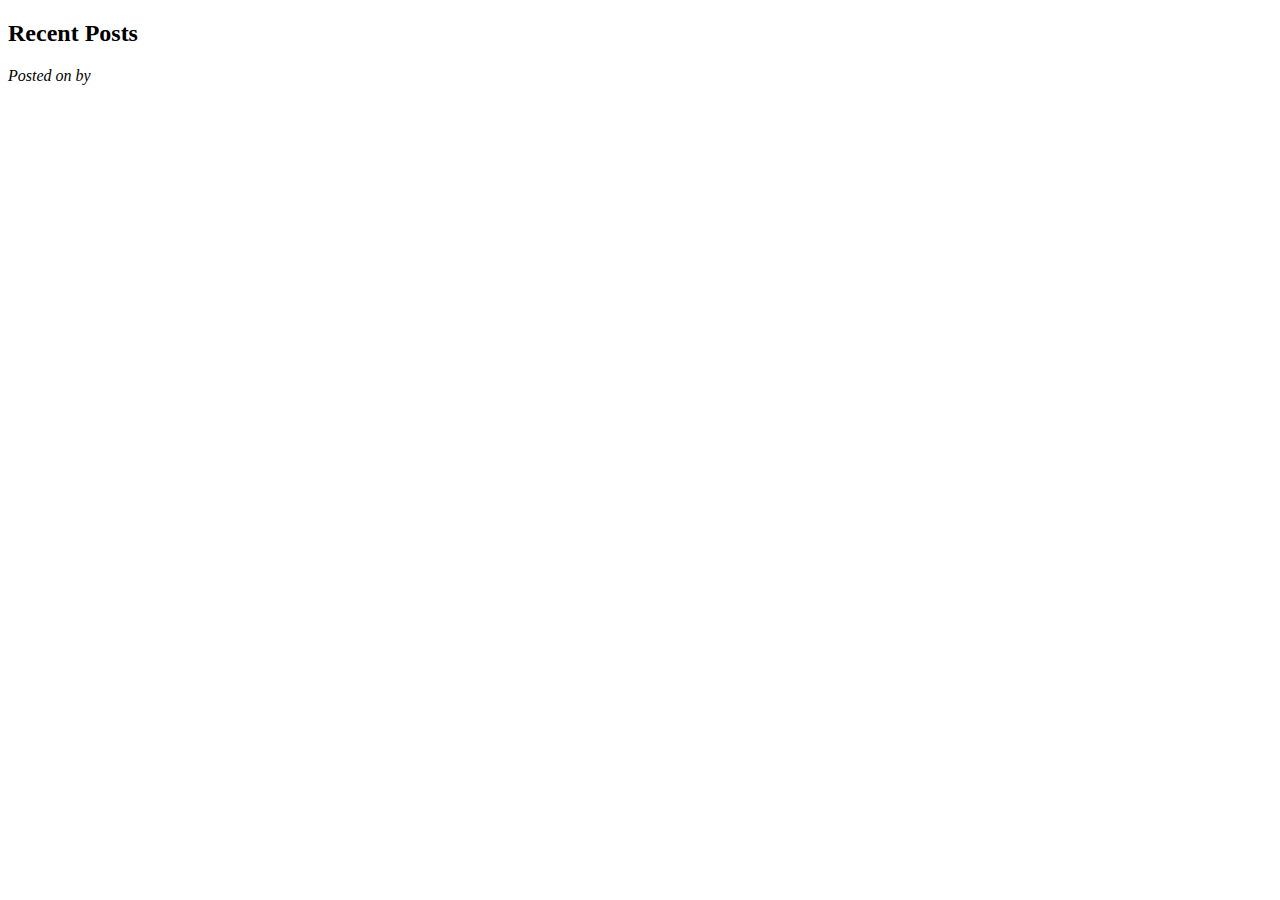
<file: target/classes/templates/index.html>
<!DOCTYPE html>
<html xmlns:th="http://www.thymeleaf.org">

<head th:replace="layout :: site-head">
    <title>Travel Blog</title>
</head>

<body>
<header th:replace="layout :: site-header" />

<aside>
    <h2 >Recent Posts</h2>
    <a href="#" th:each="p : ${latest5posts}" th:text="${p.title}"
       th:href="@{/posts/view/{id}/(id=${p.id})}"></a>
</aside>

<main id="posts">
    <article th:each="p : ${latest3posts}">
        <h2 class="title" th:text="${p.title}"></h2>
        <div class="date">
            <i>Posted on</i>
            <span th:text="${#dates.format(p.date, 'dd-MMM-yyyy')}"></span>
            <span th:if="${p.author}" th:remove="tag">
                    <i>by</i> <span th:text="${p.author.fullName != null ?
                        p.author.fullName : p.author.username}"></span>
                </span>
        </div>
        <p class="content" th:utext="${p.body}"></p>
    </article>
</main>

<footer th:replace="layout :: site-footer" />
</body>

</html>
</file>
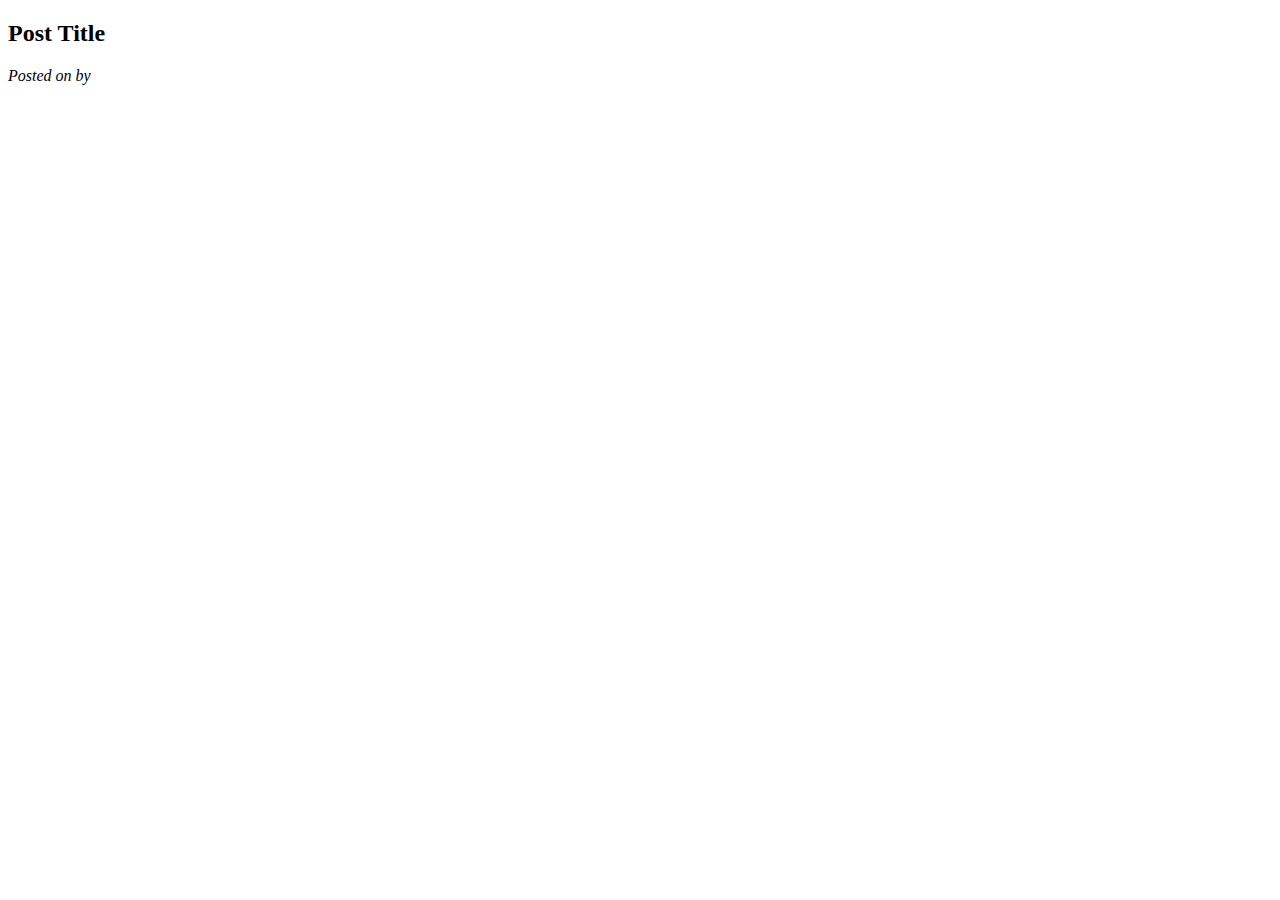
<file: target/classes/templates/posts/index.html>
<!DOCTYPE html>
<html xmlns:th="http://www.thymeleaf.org">

<head th:replace="layout :: site-head">
    <title th:text="${post.title}"></title>
</head>

<body>
<header th:replace="layout :: site-header" />

<main id="posts">
    <article>
        <h2 class="title" th:text="${post.title}">Post Title</h2>
        <div class="date">
            <i>Posted on</i>
            <span th:text="${#dates.format(post.date, 'dd-MMM-yyyy')}"></span>
            <span th:if="${post.author}" th:remove="tag">
                    <i>by</i> <span th:text="${post.author.fullName != null ?
                        post.author.fullName : post.author.username}"></span>
                </span>
        </div>
        <p class="content" th:utext="${post.body}"></p>
    </article>
</main>

<footer th:replace="layout :: site-footer" />
</body>

</html>
</file>
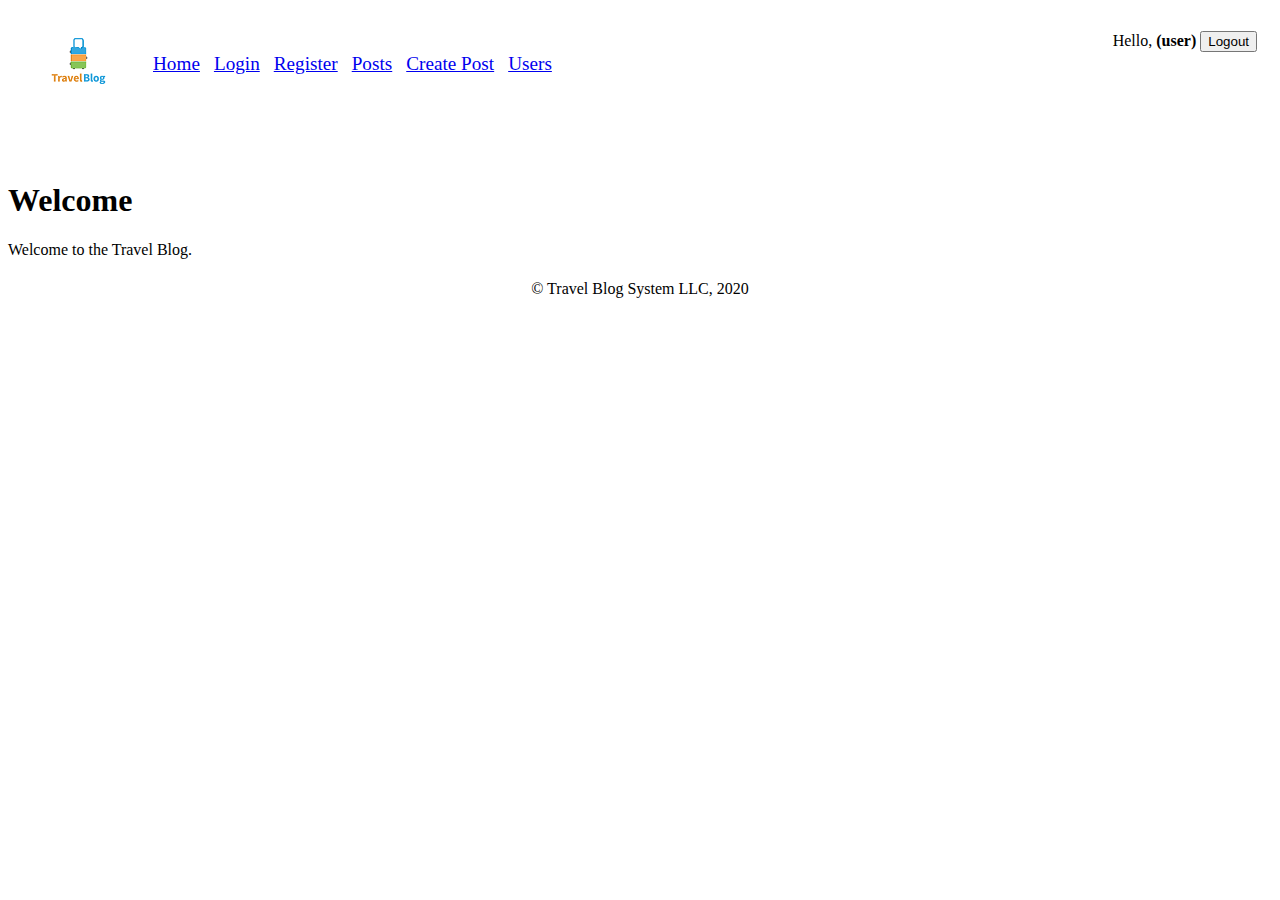
<file: target/classes/templates/layout.html>
<!DOCTYPE html>
<html xmlns:th="http://www.thymeleaf.org">

<head th:fragment="site-head">
    <meta charset="UTF-8" />
    <link rel="stylesheet" href="../public/css/styles.css"
          th:href="@{/css/styles.css}" />
    <script src="../public/js/jquery-3.1.0.min.js"
            th:src="@{/js/jquery-3.1.0.min.js}"></script>
    <script src="../public/js/blog-scripts.js" th:src="@{/js/blog-scripts.js}"></script>
    <meta th:include="this :: head" th:remove="tag"/>
</head>

<body>

<header th:fragment="site-header" th:remove="tag">
    <header>
        <a href="index.html" th:href="@{/}"><img
                src="../public/img/site-logo.png" th:src="@{/img/site-logo.png}" /></a>
        <a href="index.html" th:href="@{/}">Home</a>
        <a href="users/login.html" th:href="@{/users/login}">Login</a>
        <a href="users/register.html" th:href="@{/users/register}">Register</a>
        <a href="posts/details.html" th:href="@{/posts}">Posts</a>
        <a href="posts/create.html" th:href="@{/posts/create}">Create Post</a>
        <a href="users/index.html" th:href="@{/users}">Users</a>
        <div id="logged-in-info">
            <span>Hello, <b>(user)</b></span>
            <form method="post" th:action="@{/users/logout}">
                <input type="submit" value="Logout"/>
            </form>
        </div>
    </header>

    <ul id="messages" th:with="notifyMessages=${session[T(blog.services
          .NotificationServiceImpl).NOTIFY_MSG_SESSION_KEY]}">
        <li th:each="msg : ${notifyMessages}"
            th:text="${msg.text}"
            th:class="${#strings.toLowerCase(msg.type)}">
        </li>
        <span th:if="${notifyMessages}" th:remove="all" th:text="${session.remove(
          T(blog.services.NotificationServiceImpl).NOTIFY_MSG_SESSION_KEY)}"></span>
    </ul>
</header>


<h1>Welcome</h1>
<p>Welcome to the Travel Blog.</p>

<footer th:fragment="site-footer">
    &copy; Travel Blog System LLC, 2020
</footer>
</body>

</html>
</file>
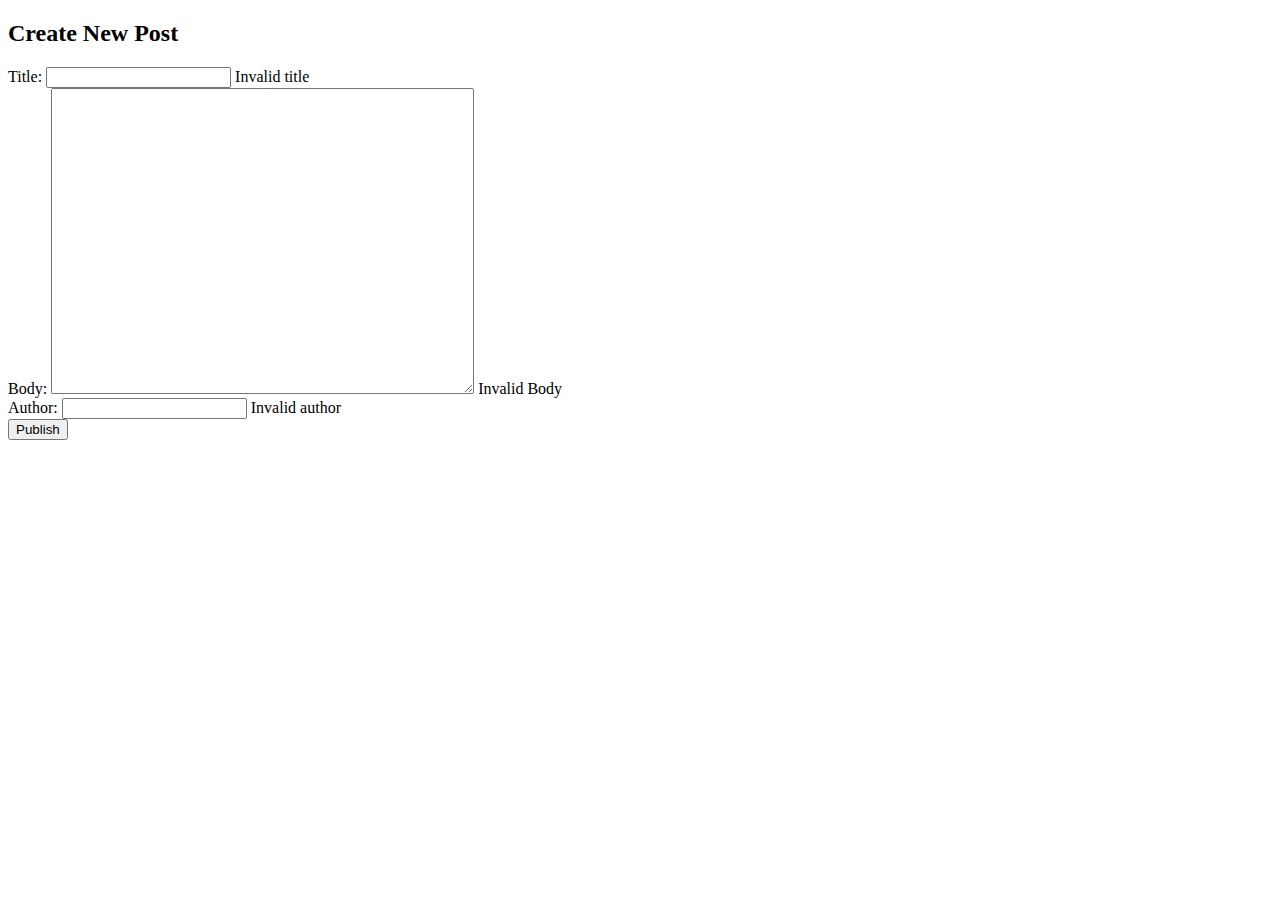
<file: target/classes/templates/posts/create.html>
<!DOCTYPE html>
<html xmlns:th="http://www.thymeleaf.org">

<head th:replace="layout :: site-head">
    <title>New Post</title>
</head>

<body>

<header th:replace="layout :: site-header" />

<h2>Create New Post</h2>
<form method="post" th:object="${postForm}">
    <label for="title">Title:</label>
    <input type="text" id="title" name="title"
           th:value="*{title}" />
    <span class="formError"
          th:if="${#fields.hasErrors('title')}"
          th:errors="*{title}">Invalid title</span>

    <br />

    <label for="body">Body:</label>
    <textarea id="body" name="body" rows="20" cols="50"
           th:value="*{body}"></textarea>
    <span class="formError" 
          th:if="${#fields.hasErrors('body')}"
          th:errors="*{body}">Invalid Body</span>

    <br />
    
    <label for="author">Author:</label>
    <input type="text" id="author" name="author"
           th:value="*{author}" />
    <span class="formError"
          th:if="${#fields.hasErrors('author')}"
          th:errors="*{author}">Invalid author</span>
    <br />
    
    <input type="submit" value="Publish" />
</form>

<footer th:replace="layout :: site-footer" />

</body>

</html>
</file>
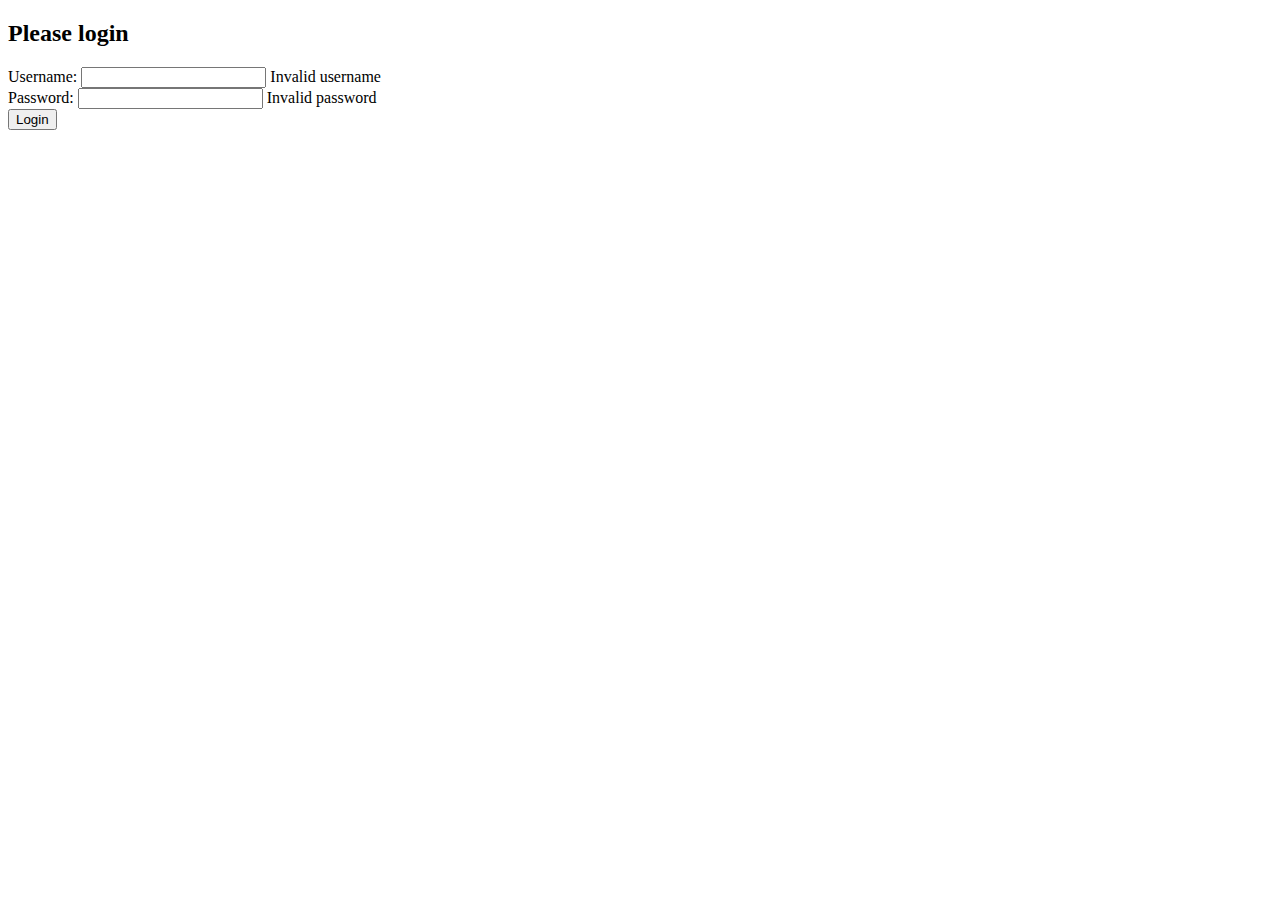
<file: target/classes/templates/users/login.html>
<!DOCTYPE html>
<html xmlns:th="http://www.thymeleaf.org">

<head th:replace="layout :: site-head">
    <title>Login</title>
</head>

<body>

<header th:replace="layout :: site-header" />

<h2>Please login</h2>
<form method="post" th:object="${loginForm}">
    <label for="username">Username:</label>
    <input type="text" id="username" name="username"
           th:value="*{username}" />
    <span class="formError"
          th:if="${#fields.hasErrors('username')}"
          th:errors="*{username}">Invalid username</span>

    <br />

    <label for="password">Password:</label>
    <input type="text" id="password" name="password"
           th:value="*{password}"/>
    <span class="formError"
          th:if="${#fields.hasErrors('password')}"
          th:errors="*{password}">Invalid password</span>

    <br />
    <input type="submit" value="Login" />
</form>

<footer th:replace="layout :: site-footer" />

</body>

</html>
</file>
